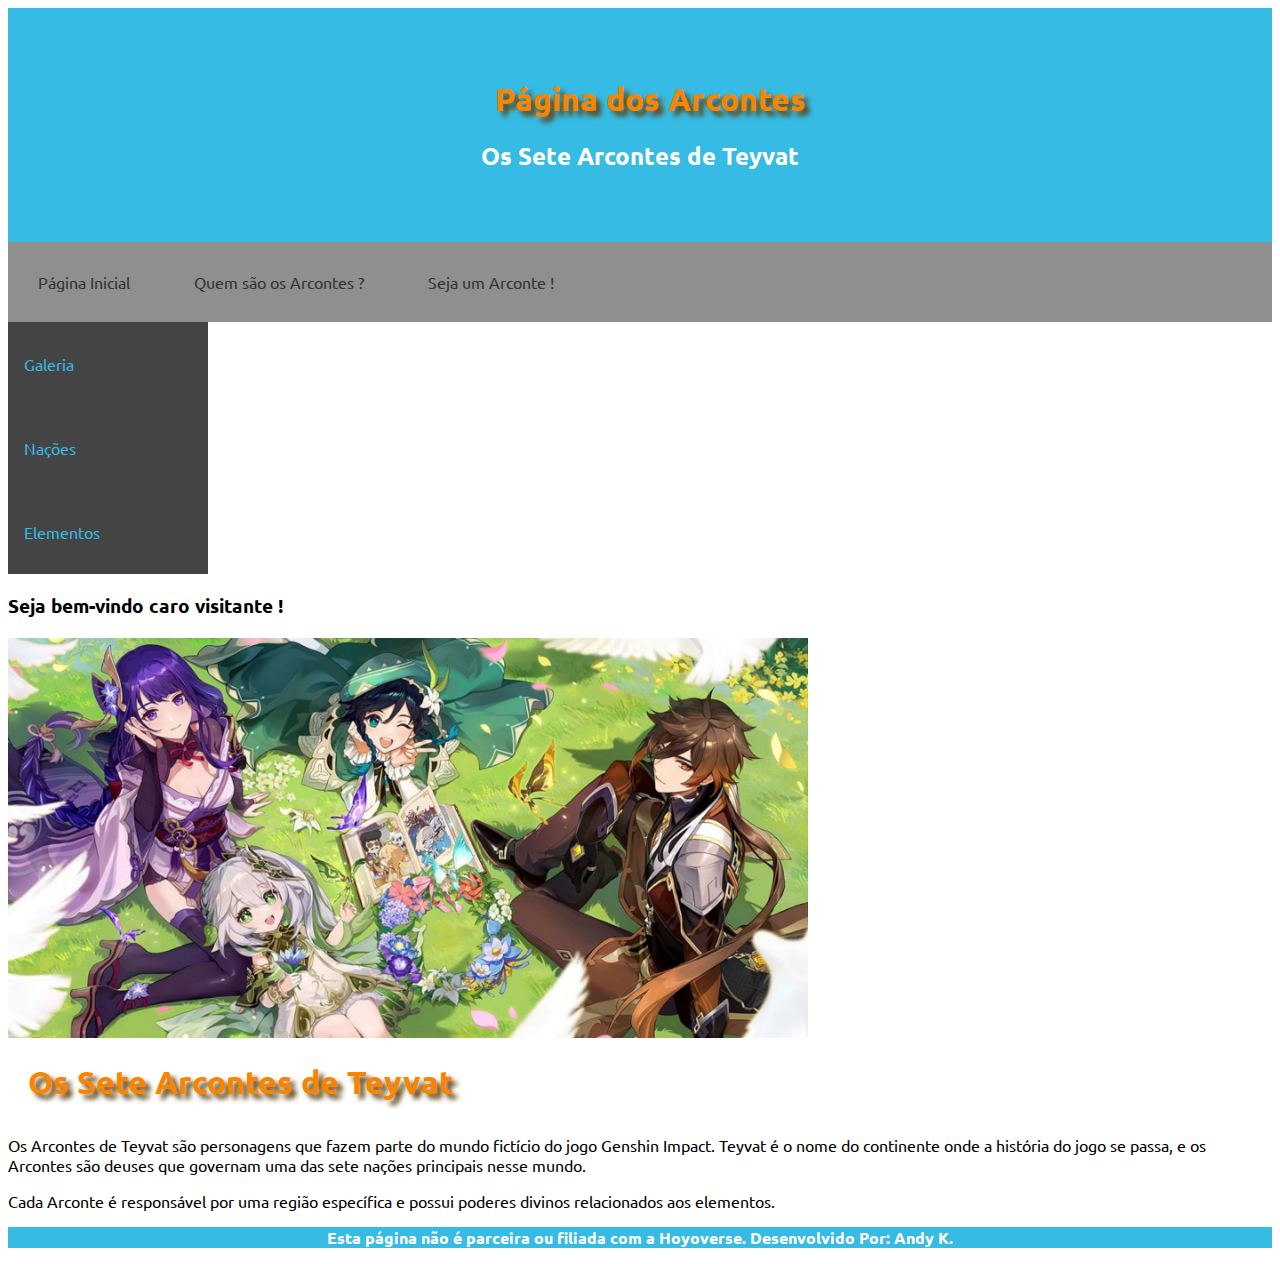
<file: index.html>
<!DOCTYPE html>
<html>
<head>
  <meta name="viewport" content="width=device-width, initial-scale=1.0">
  <title>Página dos Arcontes</title>
  <header class="header">
    <h1><b>Página dos Arcontes</b></h1>
    <h2>Os Sete Arcontes de Teyvat</h2>
</header>
  <style>
    @import url('https://fonts.googleapis.com/css2?family=Ubuntu:wght@300&display=swap');
  </style>
  <link rel="stylesheet" type="text/css" href="estilo.css">
</head>
<body>
  <ul class="menu-principal">
    <li><a href="index.html">Página Inicial</a></li>
    <li><a href="arcontes.html">Quem são os Arcontes ?</a></li>
    <li><a href="cadastro.html">Seja um Arconte !</a></li>
  </ul>

  <ul class="menu-lateral">
    <li><a href="galeria.html">Galeria</a></li>
    <li><a href="nações.html">Nações</a></li>
    <li><a href="elementos.html">Elementos</a></li>
  </ul>
     <p><h3><b>Seja bem-vindo caro visitante !</b></h3></p>
    <img src="Os arcontes.jpg"  width="800" heigh="700">
    <p><b><h1>Os Sete Arcontes de Teyvat</p></b></h1>
    <p>Os Arcontes de Teyvat são personagens que fazem parte do mundo fictício do jogo Genshin Impact. Teyvat é o nome do continente onde a história do jogo se passa, e os Arcontes são deuses que governam uma das sete nações principais nesse mundo.</p>
     Cada Arconte é responsável por uma região específica e possui poderes divinos relacionados aos elementos.
  </div>
</body>
<footer><p><b>Esta página não é parceira ou filiada com a Hoyoverse. Desenvolvido Por: Andy K.</b></p></footer>
</html>
</file>
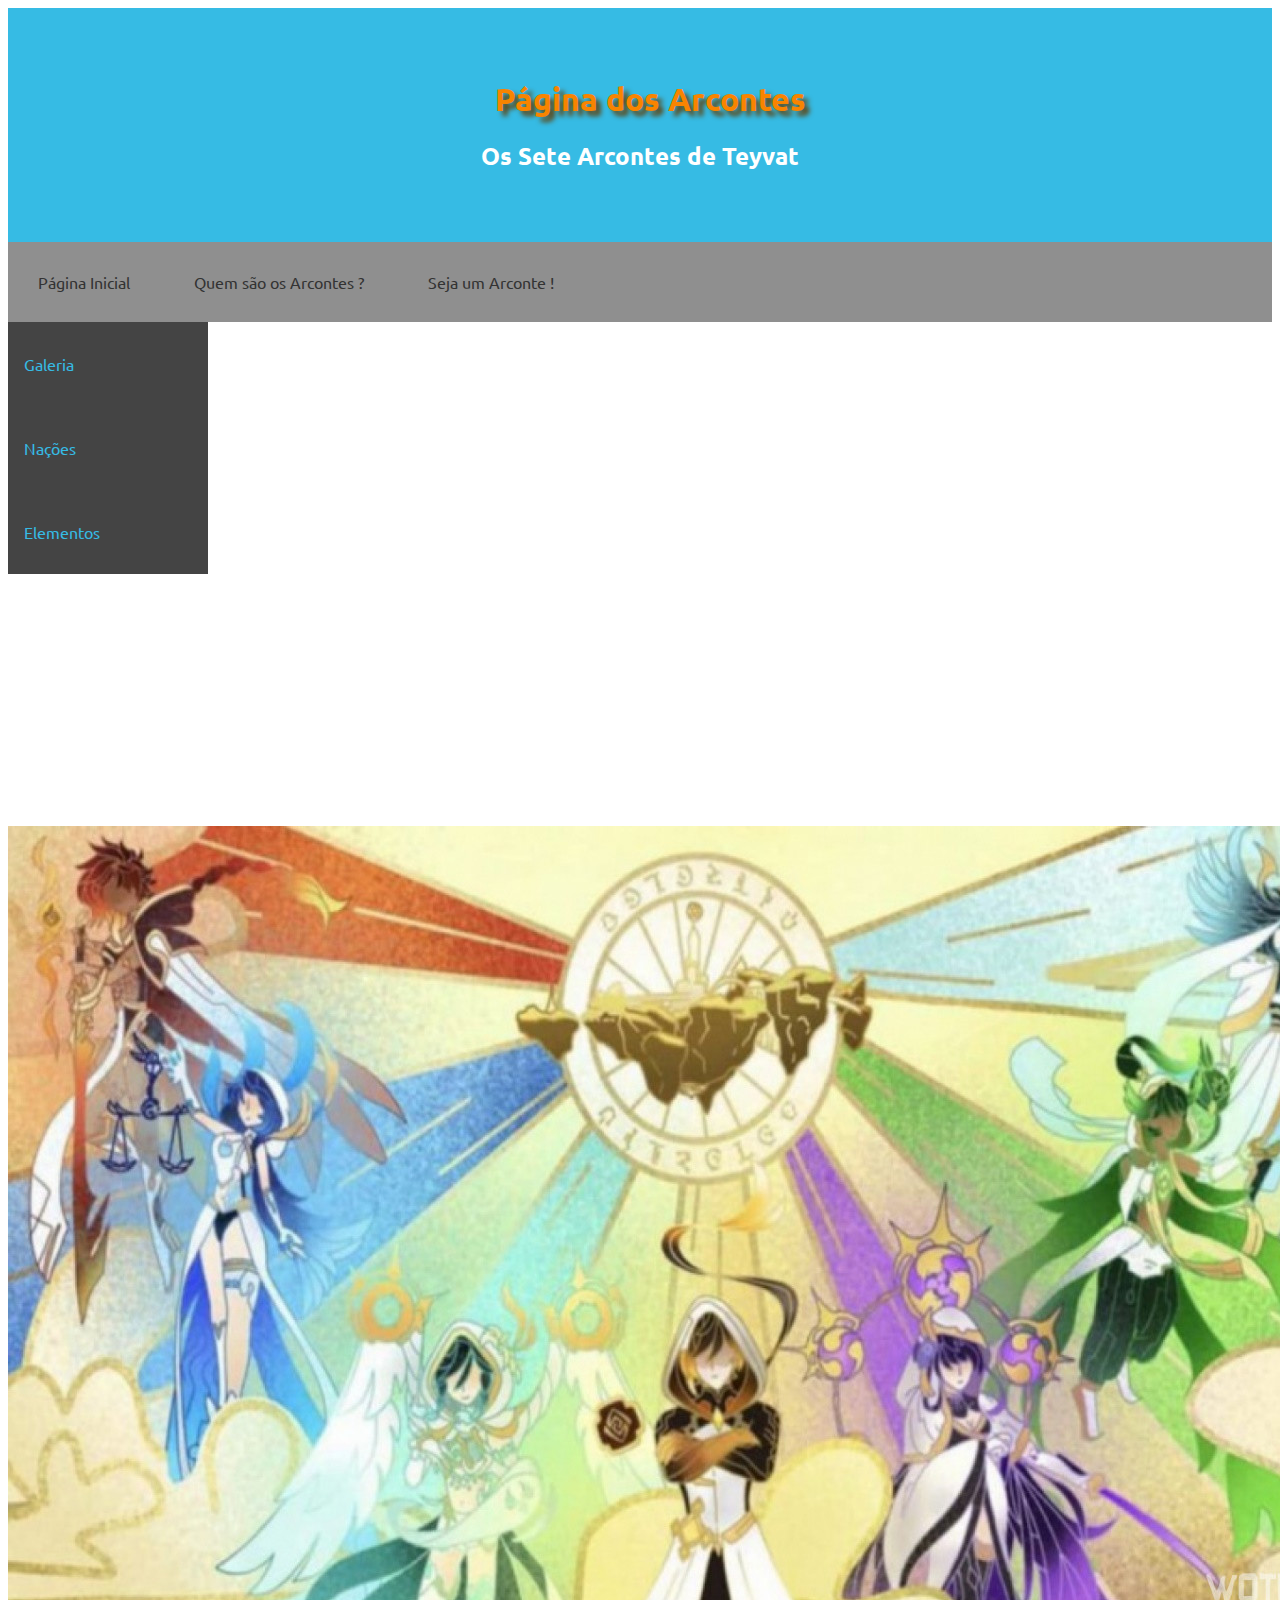
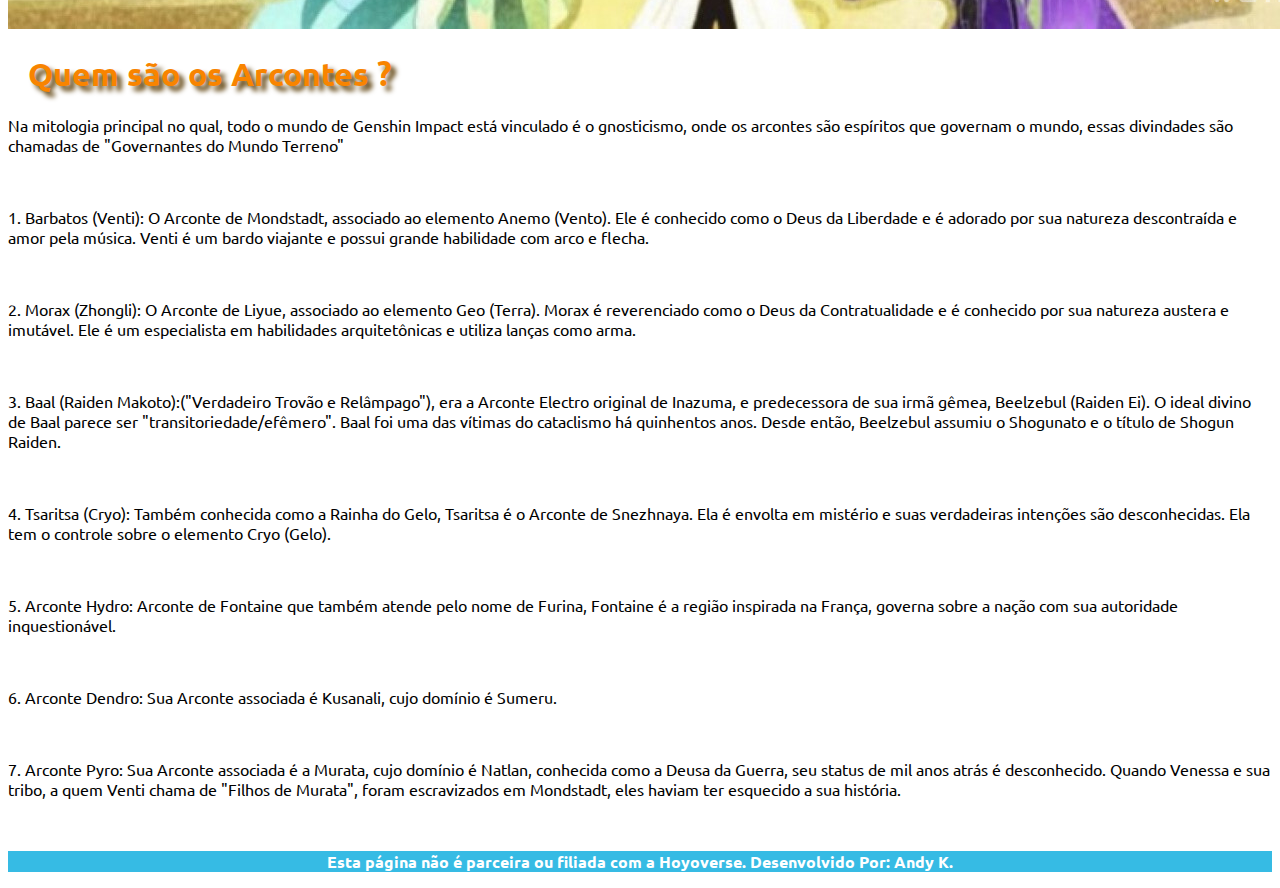
<file: arcontes.html>
<!DOCTYPE html>
<html>
<head>
  <meta name="viewport" content="width=device-width, initial-scale=1.0">
  <title>Página dos Arcontes</title>
  <header class="header">
    <h1><b>Página dos Arcontes</b></h1>
    <h2>Os Sete Arcontes de Teyvat</h2>
</header>
  <style>
    @import url('https://fonts.googleapis.com/css2?family=Ubuntu:wght@300&display=swap');
  </style>
  <link rel="stylesheet" type="text/css" href="estilo.css">
</head>
<body>
  <ul class="menu-principal">
    <li><a href="index.html">Página Inicial</a></li>
    <li><a href="arcontes.html">Quem são os Arcontes ?</a></li>
    <li><a href="cadastro.html">Seja um Arconte !</a></li>
  </ul>

  <ul class="menu-lateral">
    <li><a href="galeria.html">Galeria</a></li>
    <li><a href="nações.html">Nações</a></li>
    <li><a href="elementos.html">Elementos</a></li>
  </ul>

  <div style="margin-left:250px; padding:1px 16px; height:250px;"></div>
  <img src="arcontes2.jpeg">
  <h1>Quem são os Arcontes ?</h1>
  <p>Na mitologia principal no qual, todo o mundo de Genshin Impact está vinculado
   é o gnosticismo, onde os arcontes são espíritos que governam o mundo, essas divindades
   são chamadas de "Governantes do Mundo Terreno"</p><br>
  
   <p>1. Barbatos (Venti): O Arconte de Mondstadt, associado ao elemento Anemo (Vento). Ele é conhecido como o Deus da Liberdade e é adorado por sua natureza descontraída e amor pela música. Venti é um bardo viajante e possui grande habilidade com arco e flecha.</p><br>
   <p>2. Morax (Zhongli): O Arconte de Liyue, associado ao elemento Geo (Terra). Morax é reverenciado como o Deus da Contratualidade e é conhecido por sua natureza austera e imutável. Ele é um especialista em habilidades arquitetônicas e utiliza lanças como arma.</p><br>
   <p>3. Baal (Raiden Makoto):("Verdadeiro Trovão e Relâmpago"), era a Arconte Electro original de Inazuma, e predecessora de sua irmã gêmea, Beelzebul (Raiden Ei). O ideal divino de Baal parece ser "transitoriedade/efêmero". Baal foi uma das vítimas do cataclismo há quinhentos anos. Desde então, Beelzebul assumiu o Shogunato e o título de Shogun Raiden.</p><br>
   <p>4. Tsaritsa (Cryo): Também conhecida como a Rainha do Gelo, Tsaritsa é o Arconte de Snezhnaya. Ela é envolta em mistério e suas verdadeiras intenções são desconhecidas. Ela tem o controle sobre o elemento Cryo (Gelo).</p><br>
   <p>5. Arconte Hydro: Arconte de Fontaine que também atende pelo nome de Furina, Fontaine é a região inspirada na França, governa sobre a nação com sua autoridade inquestionável.</p><br>
   <p>6. Arconte Dendro: Sua Arconte associada é Kusanali, cujo domínio é Sumeru.</p><br>
   <p>7. Arconte Pyro: Sua Arconte associada é a Murata, cujo domínio é Natlan, conhecida como a Deusa da Guerra, seu status de mil anos atrás é desconhecido. Quando Venessa e sua tribo, a quem Venti chama de "Filhos de Murata", foram escravizados em Mondstadt, eles haviam ter esquecido a sua história.</p><br>

  </body>
  <footer><p><b>Esta página não é parceira ou filiada com a Hoyoverse. Desenvolvido Por: Andy K.</b></p></footer>
  </html>
</file>
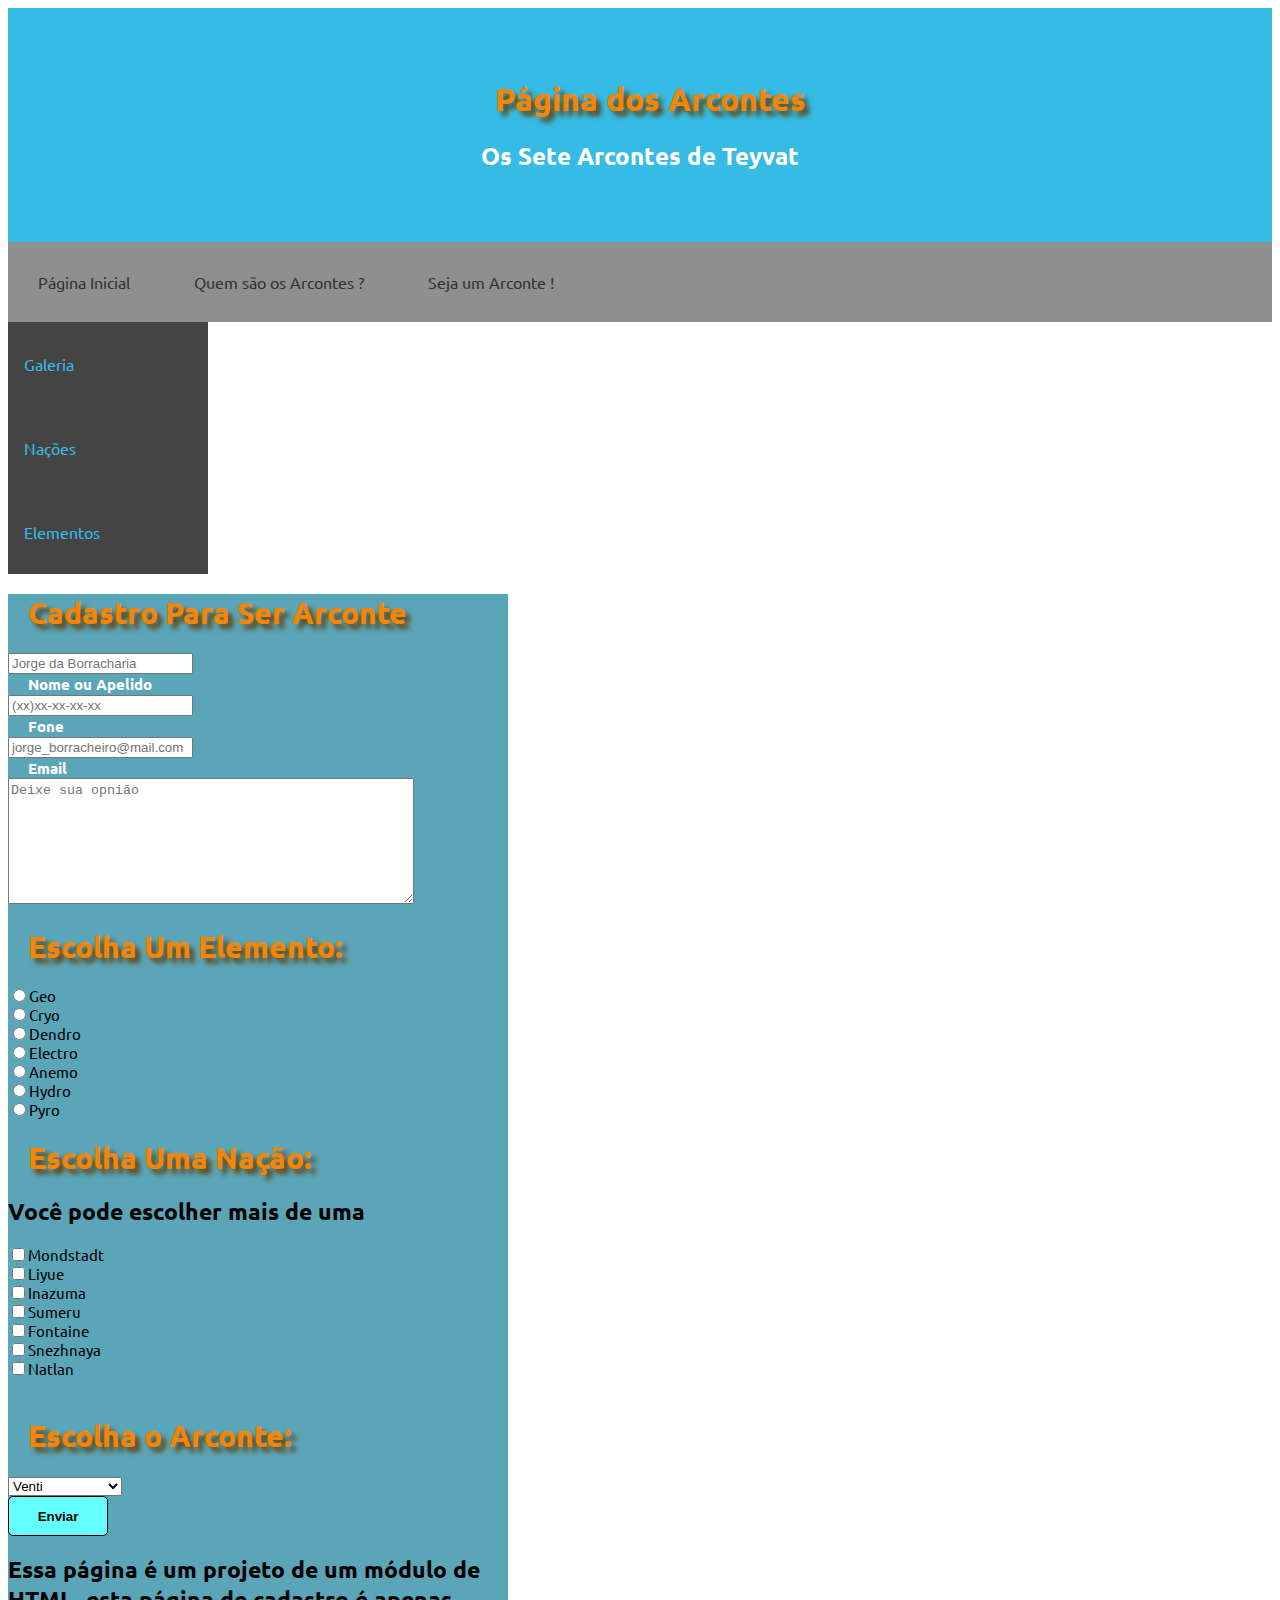
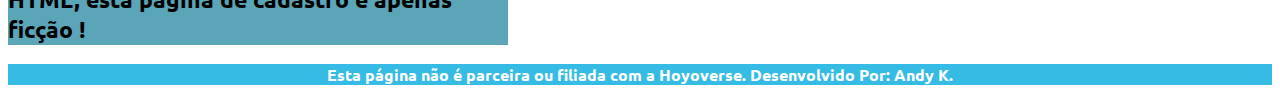
<file: cadastro.html>
<!DOCTYPE html>
<html>
<head>
<script>MinhaPrimeiraFuncao("Seja Bem-Vindo futuro arconte !");

    function  MinhaPrimeiraFuncao(msg){
        alert("A mensagem enviada foi: "+msg);
    } 
    
    function Enviar() {

var nome = document.getElementById("nomeid");

if (nome.value != "") {
    alert('Obrigado sr(a) ' + nome.value + ' os seus dados foram encaminhados com sucesso, estaremos animados em vê-lo em breve !');
}

}
    </script>
<meta name="viewport" content="width=device-width, initial-scale=1.0">
<title>Página dos Arcontes</title>
<header class="header">
  <h1><b>Página dos Arcontes</b></h1>
  <h2>Os Sete Arcontes de Teyvat</h2>
</header>
<style>
  @import url('https://fonts.googleapis.com/css2?family=Ubuntu:wght@300&display=swap');
</style>
<link rel="stylesheet" type="text/css" href="estilo.css">
</head>
<body>
<ul class="menu-principal">
  <li><a href="index.html">Página Inicial</a></li>
  <li><a href="arcontes.html">Quem são os Arcontes ?</a></li>
  <li><a href="cadastro.html">Seja um Arconte !</a></li>
</ul>

<ul class="menu-lateral">
  <li><a href="galeria.html">Galeria</a></li>
  <li><a href="nações.html">Nações</a></li>
  <li><a href="elementos.html">Elementos</a></li>
</ul>
<form name="cadastro_para_ser_arconte">

<h1><b>Cadastro Para Ser Arconte</b></h1>

  <input type="text" id="nomeid" placeholder="Jorge da Borracharia" required="required" name="nome" /> <br>
  <label for="nome">Nome ou Apelido</label> <br>

  <input type="tel" id="foneid" placeholder="(xx)xx-xx-xx-xx" name="fone" /> <br>
  <label for="fone">Fone</label> <br> 

  <input type="email" id="emailid" placeholder="jorge_borracheiro@mail.com" name="email" /> <br> 
  <label for="email">Email</label> <br>

  <textarea placeholder="Deixe sua opnião"></textarea> <br>

  <h1><b>Escolha Um Elemento:</b></h1>
  <input type="radio" name="radio">Geo<br>
  <input type="radio" name="radio">Cryo<br>
  <input type="radio" name="radio">Dendro<br>
  <input type="radio" name="radio">Electro<br>
  <input type="radio" name="radio">Anemo<br>
  <input type="radio" name="radio">Hydro<br>
  <input type="radio" name="radio">Pyro<br>

  <h1><b>Escolha Uma Nação:</b></h1>
  <h2>Você pode escolher mais de uma</h2>
  <input type="checkbox" name="checkbox">Mondstadt<br>
  <input type="checkbox" name="checkbox">Liyue<br>
  <input type="checkbox" name="checkbox">Inazuma<br>
  <input type="checkbox" name="checkbox">Sumeru<br>
  <input type="checkbox" name="checkbox">Fontaine<br>
  <input type="checkbox" name="checkbox">Snezhnaya<br>
  <input type="checkbox" name="checkbox">Natlan<br><br>

  <h1><b>Escolha o Arconte:</b></h1>
         <select>
            <option>Venti</option>
            <option>Zhongli</option>
            <option>Raiden Shogun</option>
            <option>Nahida</option>
         </select><br>

  <input type="submit" class="enviar" onclick="Enviar();" value="Enviar" /> <br>
  <h2><b>Essa página é um projeto de um módulo de HTML, esta página de cadastro é apenas ficção !</b></h2>
</form>
</body>
<footer><p><b>Esta página não é parceira ou filiada com a Hoyoverse. Desenvolvido Por: Andy K.</b></p></footer>
</html>
</file>
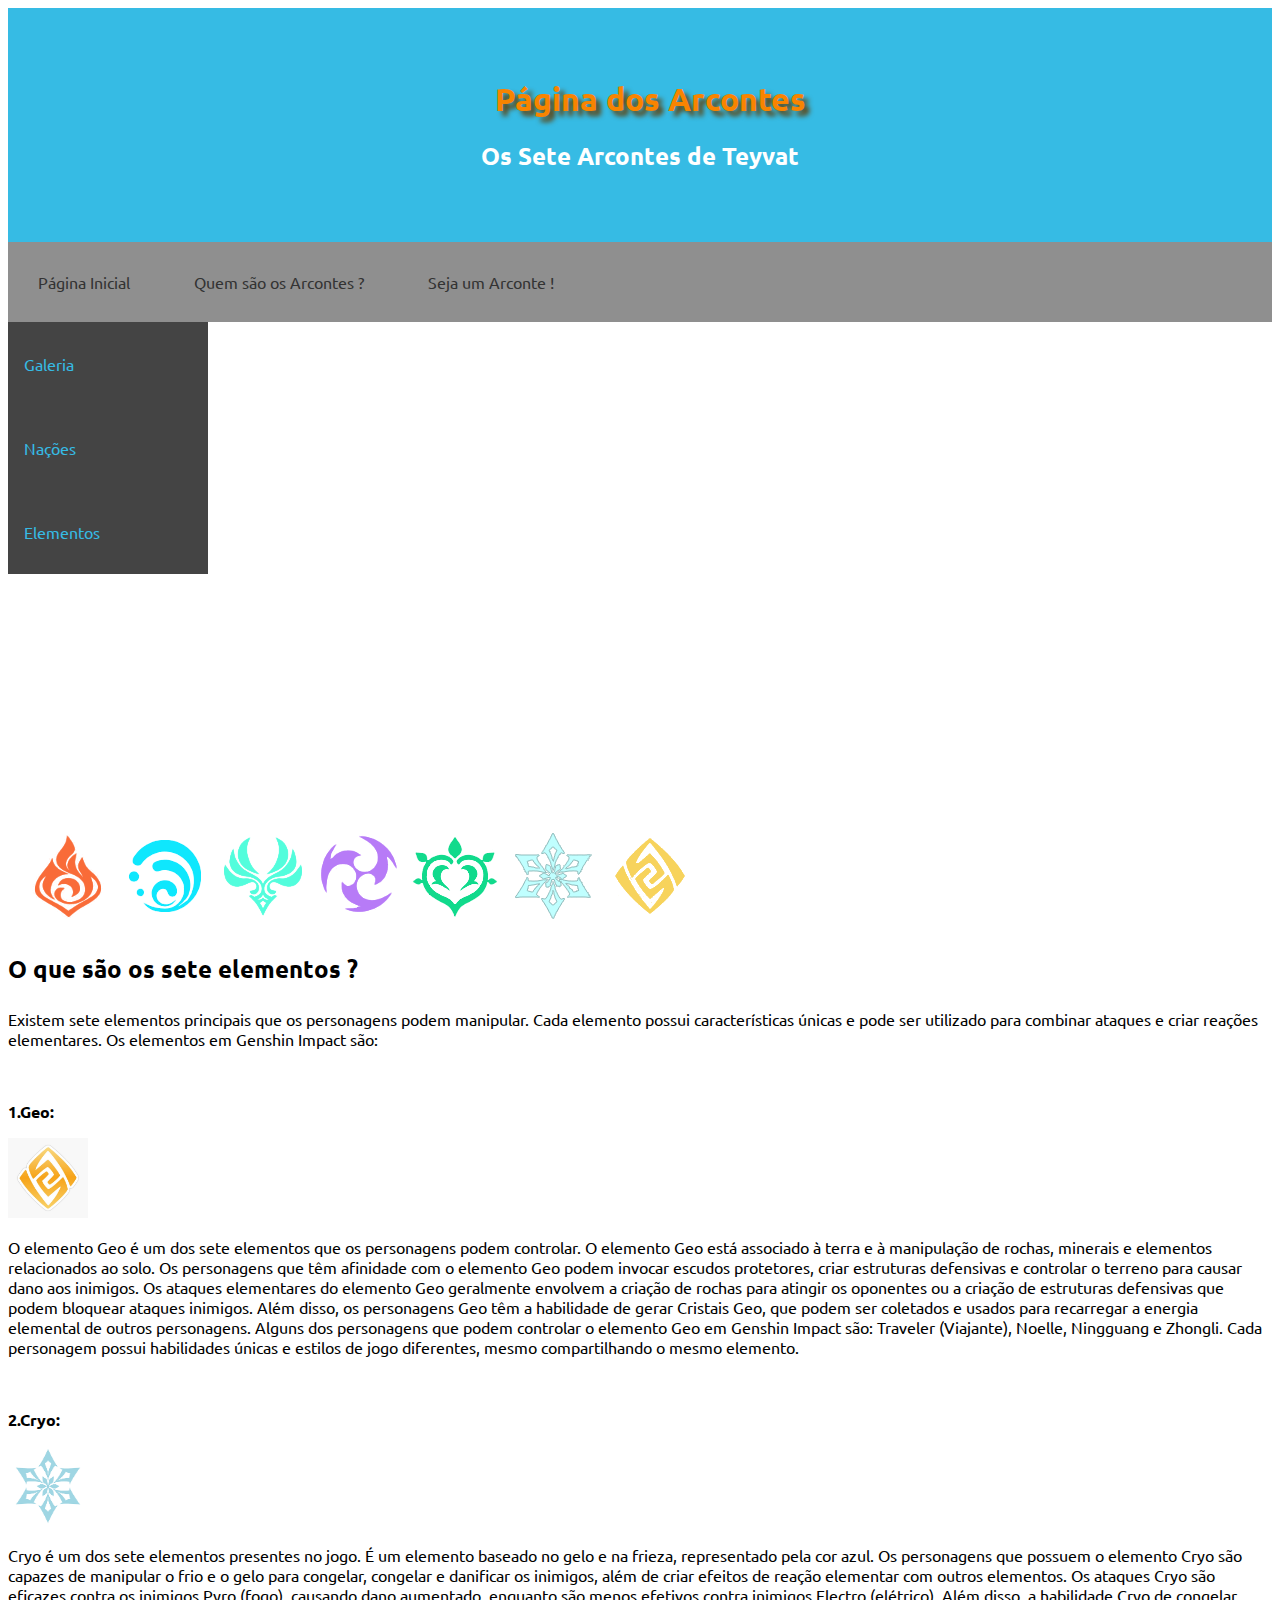
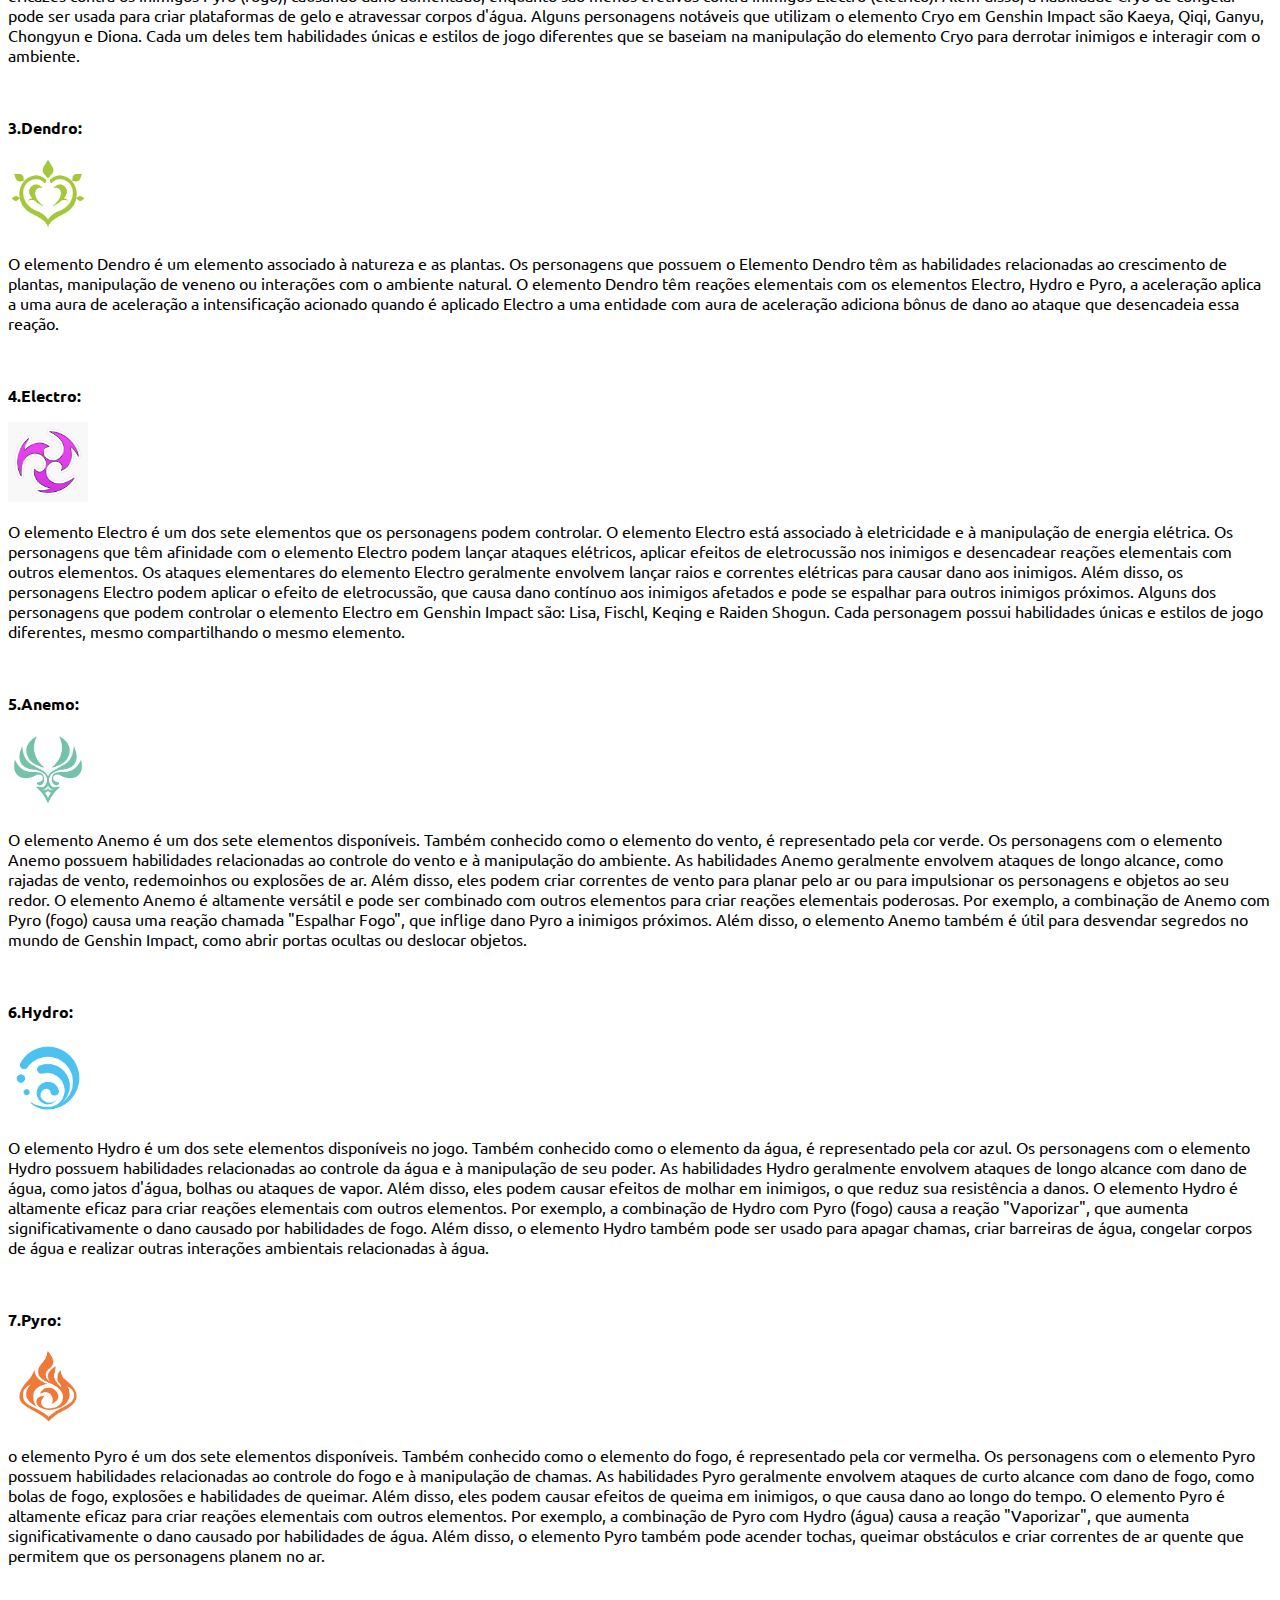
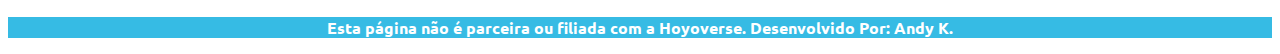
<file: elementos.html>
<!DOCTYPE html>
<html>
<head>
    <meta name="viewport" content="width=device-width, initial-scale=1.0">
    <title>Página dos Arcontes</title>
    <header class="header">
        <h1><b>Página dos Arcontes</b></h1>
        <h2>Os Sete Arcontes de Teyvat</h2>
    </header>
  <style>
    @import url('https://fonts.googleapis.com/css2?family=Ubuntu:wght@300&display=swap');
  </style>
  <link rel="stylesheet" type="text/css" href="estilo.css">
</head>
<body>
  <ul class="menu-principal">
    <li><a href="index.html">Página Inicial</a></li>
    <li><a href="arcontes.html">Quem são os Arcontes ?</a></li>
    <li><a href="cadastro.html">Seja um Arconte !</a></li>
  </ul>

  <ul class="menu-lateral">
    <li><a href="galeria.html">Galeria</a></li>
    <li><a href="nações.html">Nações</a></li>
    <li><a href="elementos.html">Elementos</a></li>
  </ul>
  <div style="margin-left:250px; padding:1px 16px; height:250px;"></div>
  <img src="elementos.png">
 <h2><p><b>O que são os sete elementos ?</b></p></h2>
 <p>Existem sete elementos principais que os personagens podem manipular. Cada elemento possui características únicas e pode ser utilizado para combinar ataques e criar reações elementares. Os elementos em Genshin Impact são:</p><br>
 <p><b>1.Geo:</b></p>
 <img src="Geo.jpg" width="80" height="80">
 <p>O elemento Geo é um dos sete elementos que os personagens podem controlar. O elemento Geo está associado à terra e à manipulação de rochas, minerais e elementos relacionados ao solo. Os personagens que têm afinidade com o elemento Geo podem invocar escudos protetores, criar estruturas defensivas e controlar o terreno para causar dano aos inimigos.

    Os ataques elementares do elemento Geo geralmente envolvem a criação de rochas para atingir os oponentes ou a criação de estruturas defensivas que podem bloquear ataques inimigos. Além disso, os personagens Geo têm a habilidade de gerar Cristais Geo, que podem ser coletados e usados para recarregar a energia elemental de outros personagens.
    
    Alguns dos personagens que podem controlar o elemento Geo em Genshin Impact são: Traveler (Viajante), Noelle, Ningguang e Zhongli. Cada personagem possui habilidades únicas e estilos de jogo diferentes, mesmo compartilhando o mesmo elemento.</p><br>
 <p><b>2.Cryo:</b></p>
 <img src="cryo.png" width="80" height="80">
 <p>Cryo é um dos sete elementos presentes no jogo. É um elemento baseado no gelo e na frieza, representado pela cor azul. Os personagens que possuem o elemento Cryo são capazes de manipular o frio e o gelo para congelar, congelar e danificar os inimigos, além de criar efeitos de reação elementar com outros elementos.

    Os ataques Cryo são eficazes contra os inimigos Pyro (fogo), causando dano aumentado, enquanto são menos efetivos contra inimigos Electro (elétrico). Além disso, a habilidade Cryo de congelar pode ser usada para criar plataformas de gelo e atravessar corpos d'água.
    
    Alguns personagens notáveis que utilizam o elemento Cryo em Genshin Impact são Kaeya, Qiqi, Ganyu, Chongyun e Diona. Cada um deles tem habilidades únicas e estilos de jogo diferentes que se baseiam na manipulação do elemento Cryo para derrotar inimigos e interagir com o ambiente.</p><br>
 <p><b>3.Dendro:</b></p>
 <img src="dendro.png" width="80" height="80">
 <p>O elemento Dendro é um elemento associado à natureza e as plantas. Os personagens que possuem o Elemento Dendro têm as habilidades relacionadas ao crescimento de plantas, manipulação de veneno ou interações com o ambiente natural. O elemento Dendro têm reações elementais com os elementos Electro, Hydro e Pyro, a aceleração aplica a uma aura de aceleração a intensificação acionado quando é aplicado Electro a uma entidade com aura de aceleração adiciona bônus de dano ao ataque que desencadeia essa reação.</p><br>
 <p><b>4.Electro:</b></p>
 <img src="electro.png" width="80" height="80">
 <p>O elemento Electro é um dos sete elementos que os personagens podem controlar. O elemento Electro está associado à eletricidade e à manipulação de energia elétrica. Os personagens que têm afinidade com o elemento Electro podem lançar ataques elétricos, aplicar efeitos de eletrocussão nos inimigos e desencadear reações elementais com outros elementos.

    Os ataques elementares do elemento Electro geralmente envolvem lançar raios e correntes elétricas para causar dano aos inimigos. Além disso, os personagens Electro podem aplicar o efeito de eletrocussão, que causa dano contínuo aos inimigos afetados e pode se espalhar para outros inimigos próximos.
    
    Alguns dos personagens que podem controlar o elemento Electro em Genshin Impact são: Lisa, Fischl, Keqing e Raiden Shogun. Cada personagem possui habilidades únicas e estilos de jogo diferentes, mesmo compartilhando o mesmo elemento.</p><br>
 <p><b>5.Anemo:</b></p>
 <img src="anemo.png" width="80" height="80">
 <p>O elemento Anemo é um dos sete elementos disponíveis. Também conhecido como o elemento do vento, é representado pela cor verde. Os personagens com o elemento Anemo possuem habilidades relacionadas ao controle do vento e à manipulação do ambiente.

    As habilidades Anemo geralmente envolvem ataques de longo alcance, como rajadas de vento, redemoinhos ou explosões de ar. Além disso, eles podem criar correntes de vento para planar pelo ar ou para impulsionar os personagens e objetos ao seu redor.
    
    O elemento Anemo é altamente versátil e pode ser combinado com outros elementos para criar reações elementais poderosas. Por exemplo, a combinação de Anemo com Pyro (fogo) causa uma reação chamada "Espalhar Fogo", que inflige dano Pyro a inimigos próximos. Além disso, o elemento Anemo também é útil para desvendar segredos no mundo de Genshin Impact, como abrir portas ocultas ou deslocar objetos.</p><br>
  <p><b>6.Hydro:</b></p>
  <img src="hydro.png" width="80" height="80">
  <p>O elemento Hydro é um dos sete elementos disponíveis no jogo. Também conhecido como o elemento da água, é representado pela cor azul. Os personagens com o elemento Hydro possuem habilidades relacionadas ao controle da água e à manipulação de seu poder.

    As habilidades Hydro geralmente envolvem ataques de longo alcance com dano de água, como jatos d'água, bolhas ou ataques de vapor. Além disso, eles podem causar efeitos de molhar em inimigos, o que reduz sua resistência a danos.
    
    O elemento Hydro é altamente eficaz para criar reações elementais com outros elementos. Por exemplo, a combinação de Hydro com Pyro (fogo) causa a reação "Vaporizar", que aumenta significativamente o dano causado por habilidades de fogo. Além disso, o elemento Hydro também pode ser usado para apagar chamas, criar barreiras de água, congelar corpos de água e realizar outras interações ambientais relacionadas à água.</p><br>
 <p><b>7.Pyro:</b></p>
 <img src="pyro.png" width="80" height="80">
 <p>o elemento Pyro é um dos sete elementos disponíveis. Também conhecido como o elemento do fogo, é representado pela cor vermelha. Os personagens com o elemento Pyro possuem habilidades relacionadas ao controle do fogo e à manipulação de chamas.

    As habilidades Pyro geralmente envolvem ataques de curto alcance com dano de fogo, como bolas de fogo, explosões e habilidades de queimar. Além disso, eles podem causar efeitos de queima em inimigos, o que causa dano ao longo do tempo.
    
    O elemento Pyro é altamente eficaz para criar reações elementais com outros elementos. Por exemplo, a combinação de Pyro com Hydro (água) causa a reação "Vaporizar", que aumenta significativamente o dano causado por habilidades de água. Além disso, o elemento Pyro também pode acender tochas, queimar obstáculos e criar correntes de ar quente que permitem que os personagens planem no ar.</p><br>


</body>
<footer><p><b>Esta página não é parceira ou filiada com a Hoyoverse. Desenvolvido Por: Andy K.</b></p></footer>
</html>
</file>
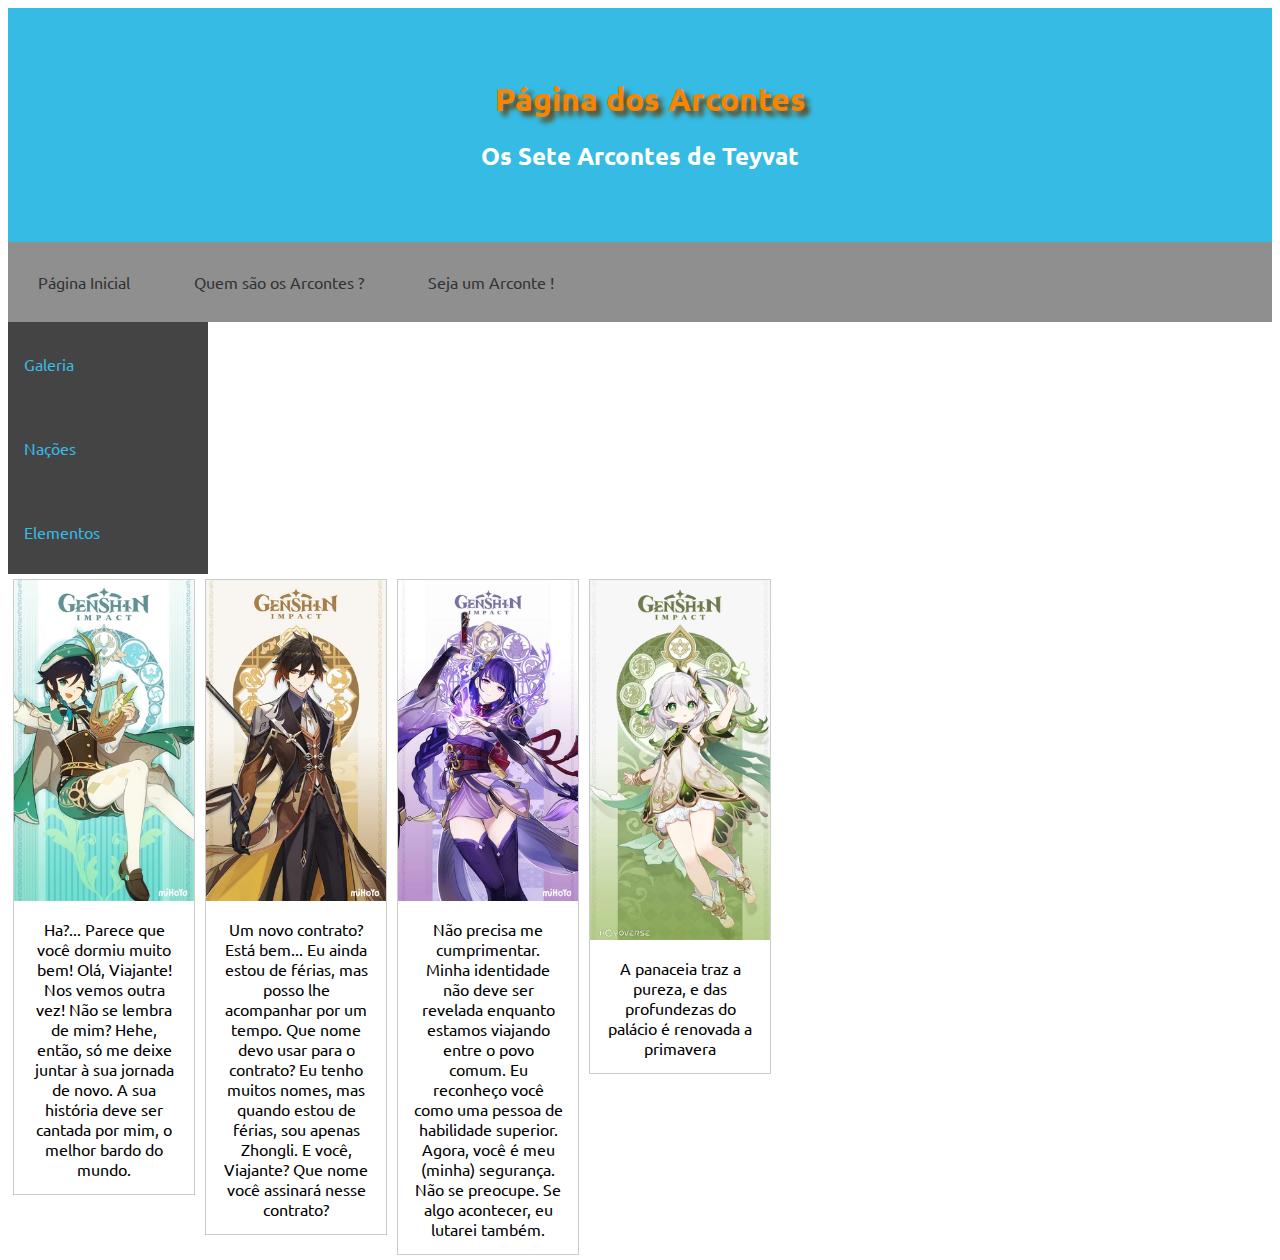
<file: galeria.html>
<!DOCTYPE html>
<html>
<head>
  <meta name="viewport" content="width=device-width, initial-scale=1.0">
  <title>Página dos Arcontes</title>
  <header class="header">
    <h1><b>Página dos Arcontes</b></h1>
    <h2>Os Sete Arcontes de Teyvat</h2>
</header>
  <style>
    @import url('https://fonts.googleapis.com/css2?family=Ubuntu:wght@300&display=swap');
  </style>
  <link rel="stylesheet" type="text/css" href="estilo.css">
</head>
<body>
  <ul class="menu-principal">
    <li><a href="index.html">Página Inicial</a></li>
    <li><a href="arcontes.html">Quem são os Arcontes ?</a></li>
    <li><a href="cadastro.html">Seja um Arconte !</a></li>
  </ul>

  <ul class="menu-lateral">
    <li><a href="galeria.html">Galeria</a></li>
    <li><a href="nações.html">Nações</a></li>
    <li><a href="elementos.html">Elementos</a></li>
  </ul>
  <div class="gallery">
    <a target="Venti" href="venti.webp">
      <img src="venti.webp" alt="Venti">
    </a>
    <div class="desc">Ha?... Parece que você dormiu muito bem! Olá, Viajante! Nos vemos outra vez! Não se lembra de mim? Hehe, então, só me deixe juntar à sua jornada de novo. A sua história deve ser cantada por mim, o melhor bardo do mundo.</div>
  </div>
  
  <div class="gallery">
    <a target="Zhongli" href="zhongli.webp">
      <img src="zhongli.webp" alt="Zhongli">
    </a>
    <div class="desc">Um novo contrato? Está bem... Eu ainda estou de férias, mas posso lhe acompanhar por um tempo. Que nome devo usar para o contrato? Eu tenho muitos nomes, mas quando estou de férias, sou apenas Zhongli. E você, Viajante? Que nome você assinará nesse contrato?</div>
  </div>
  
  <div class="gallery">
    <a target="Raiden" href="raiden.webp">
      <img src="raiden.webp" alt="Raiden">
    </a>
    <div class="desc">Não precisa me cumprimentar. Minha identidade não deve ser revelada enquanto estamos viajando entre o povo comum. Eu reconheço você como uma pessoa de habilidade superior. Agora, você é meu (minha) segurança. Não se preocupe. Se algo acontecer, eu lutarei também.</div>
  </div>
  
  <div class="gallery">
    <a target="Nahida" href="nahida.webp">
      <img src="nahida.webp" alt="Nahida">
    </a>
    <div class="desc">A panaceia traz a pureza, e das profundezas do palácio é renovada a primavera</div>
  </div>
  
  </body>

  </html>
</file>
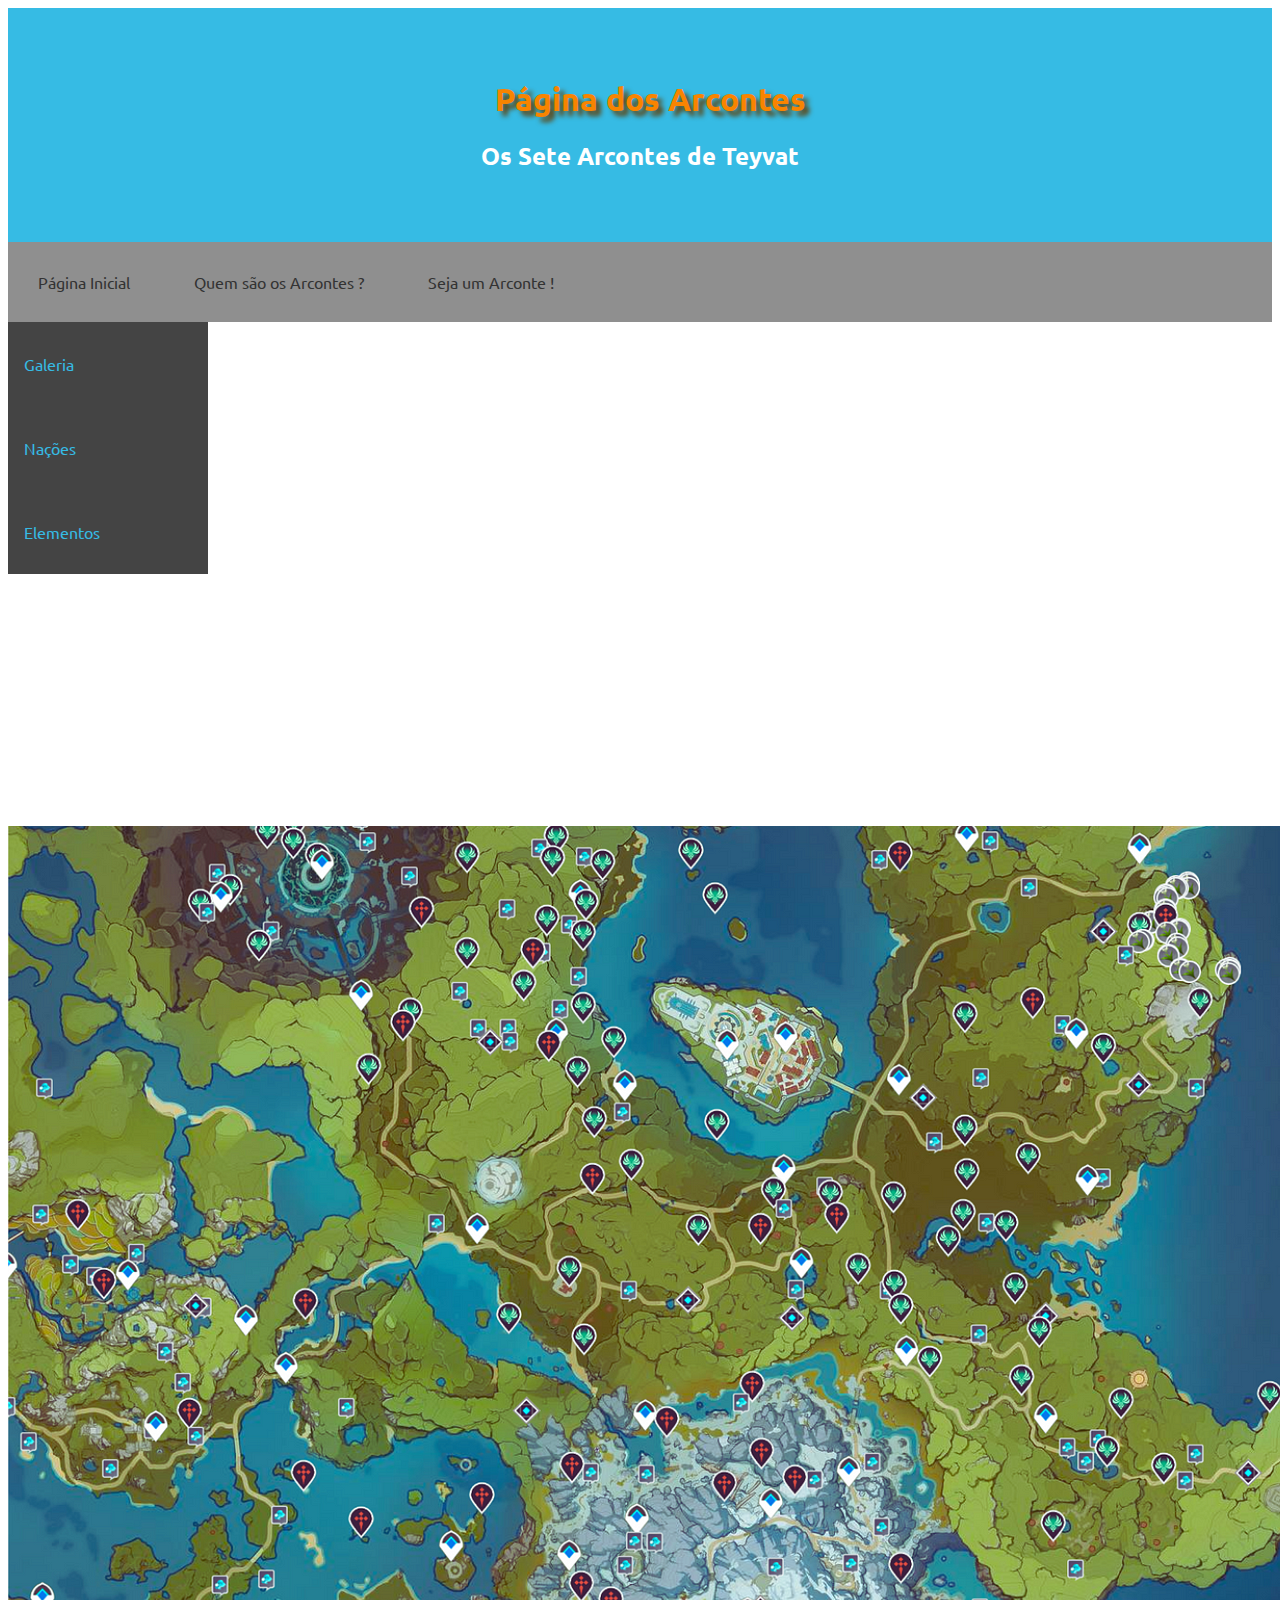
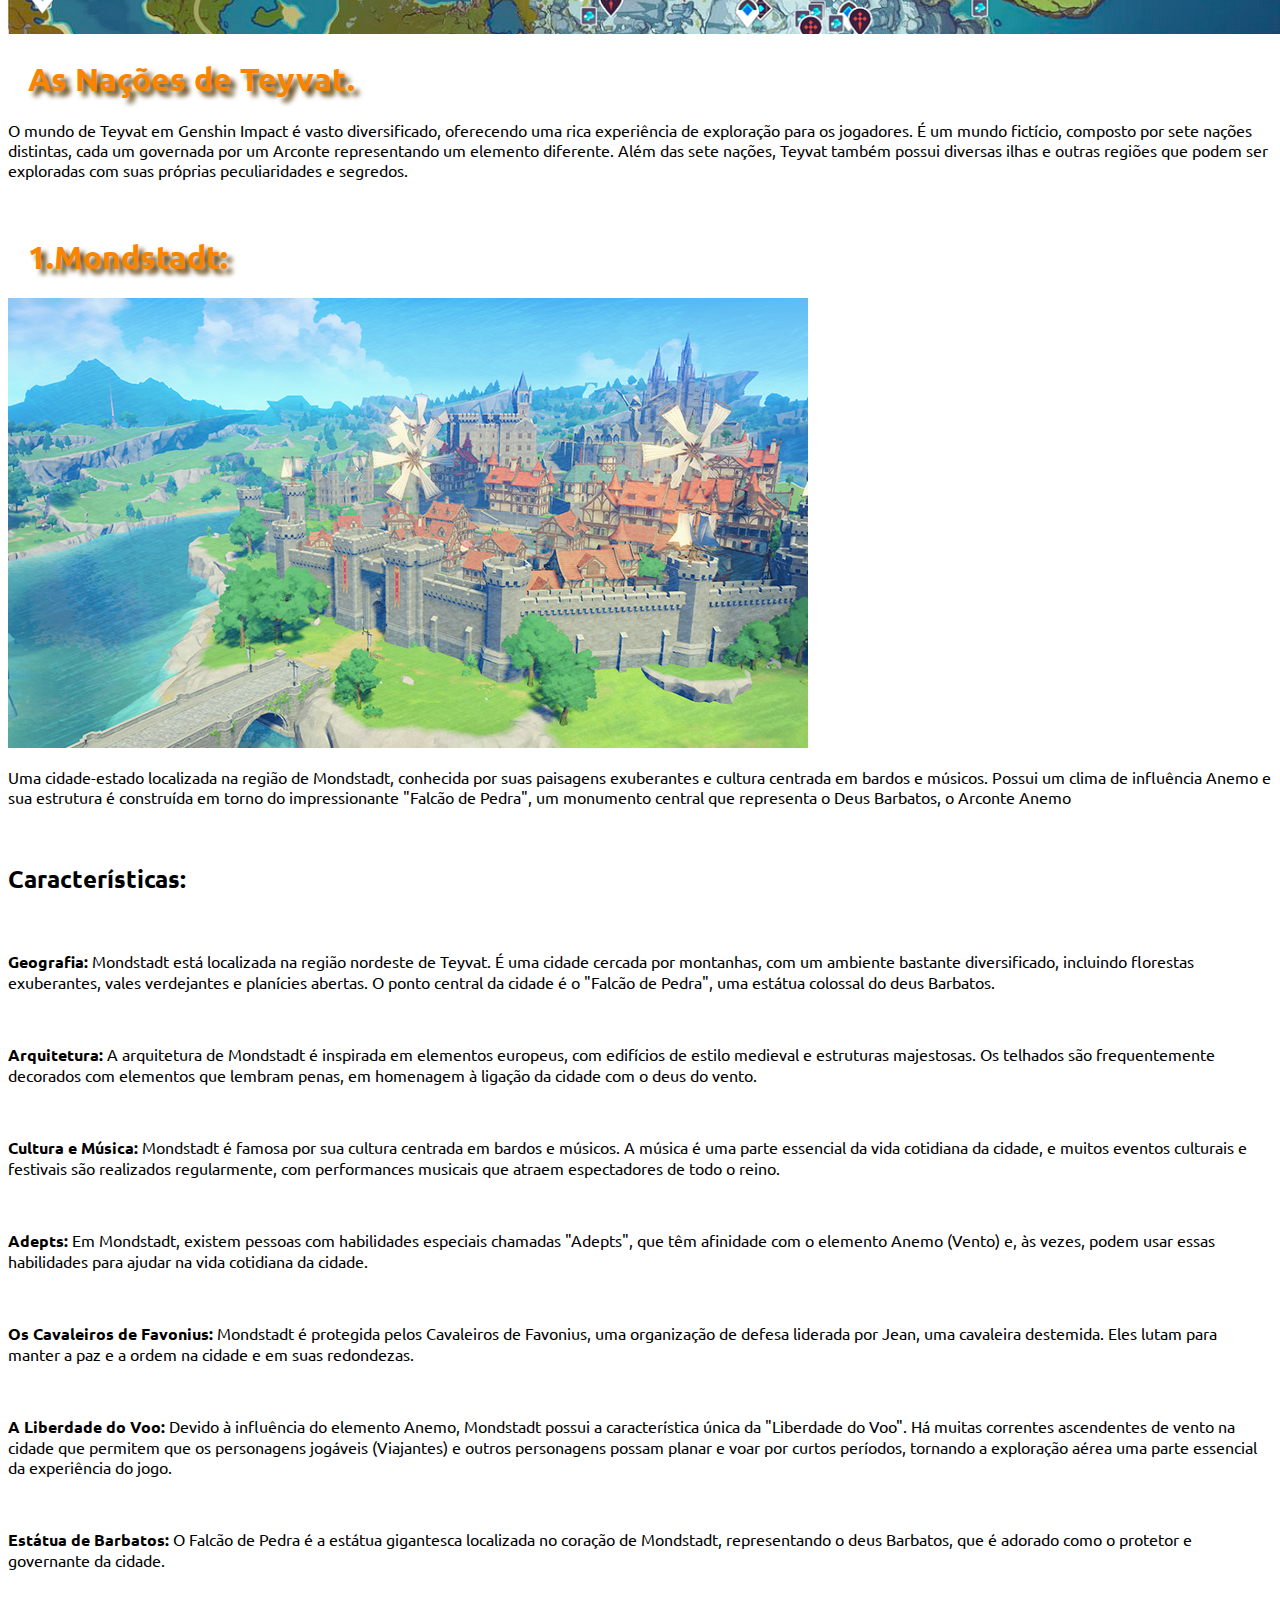
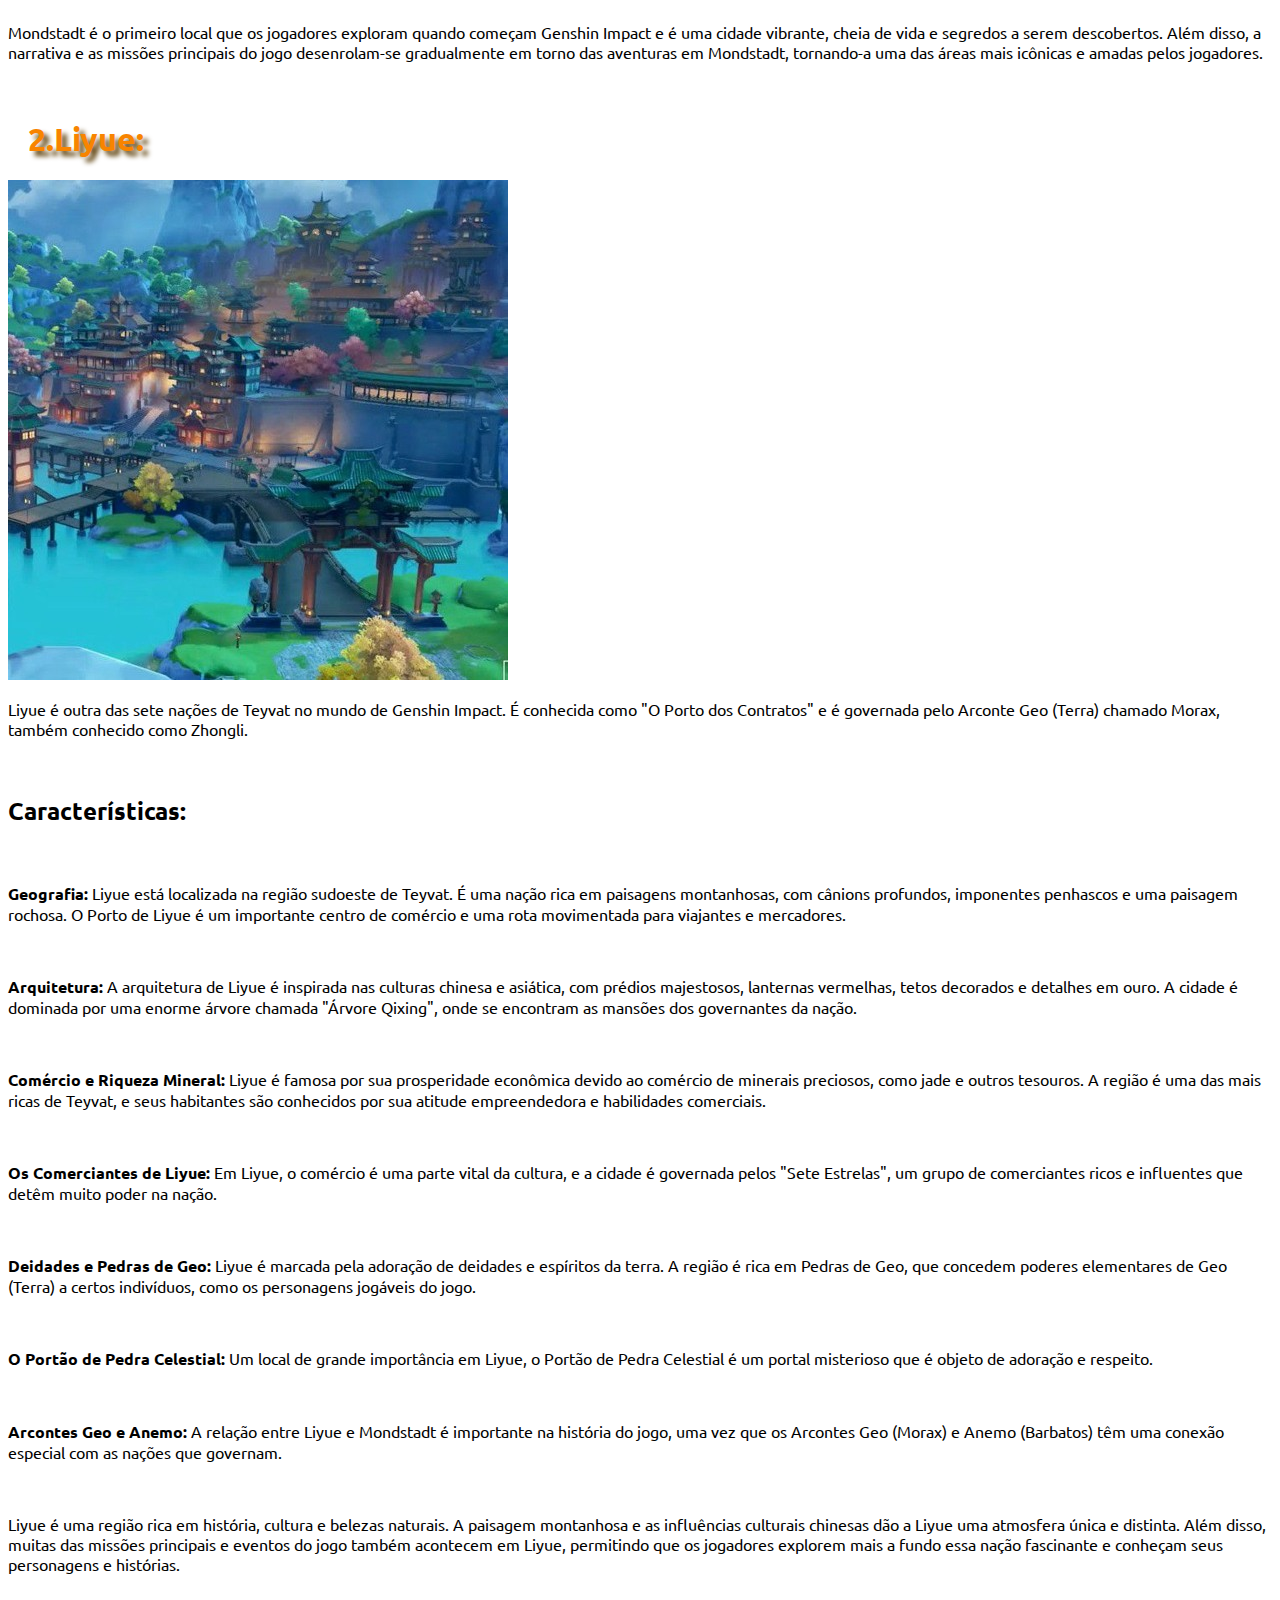
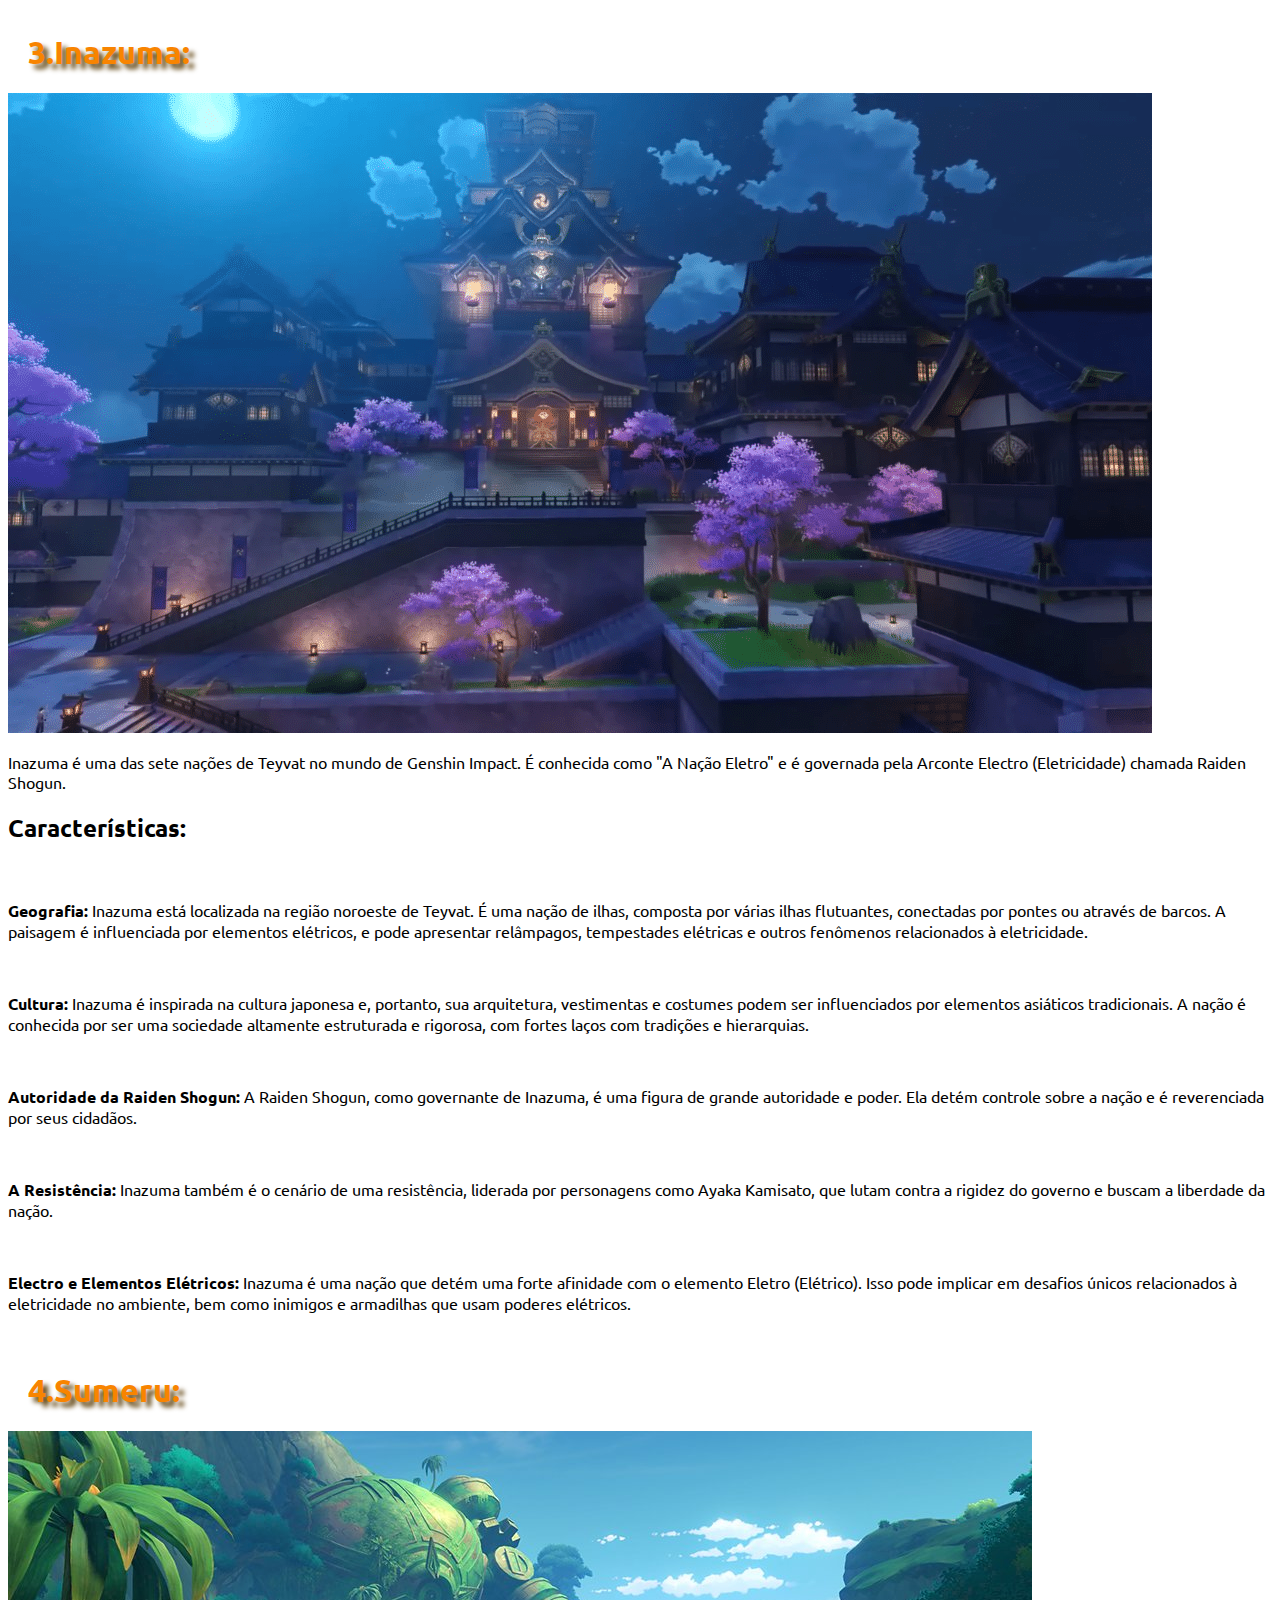
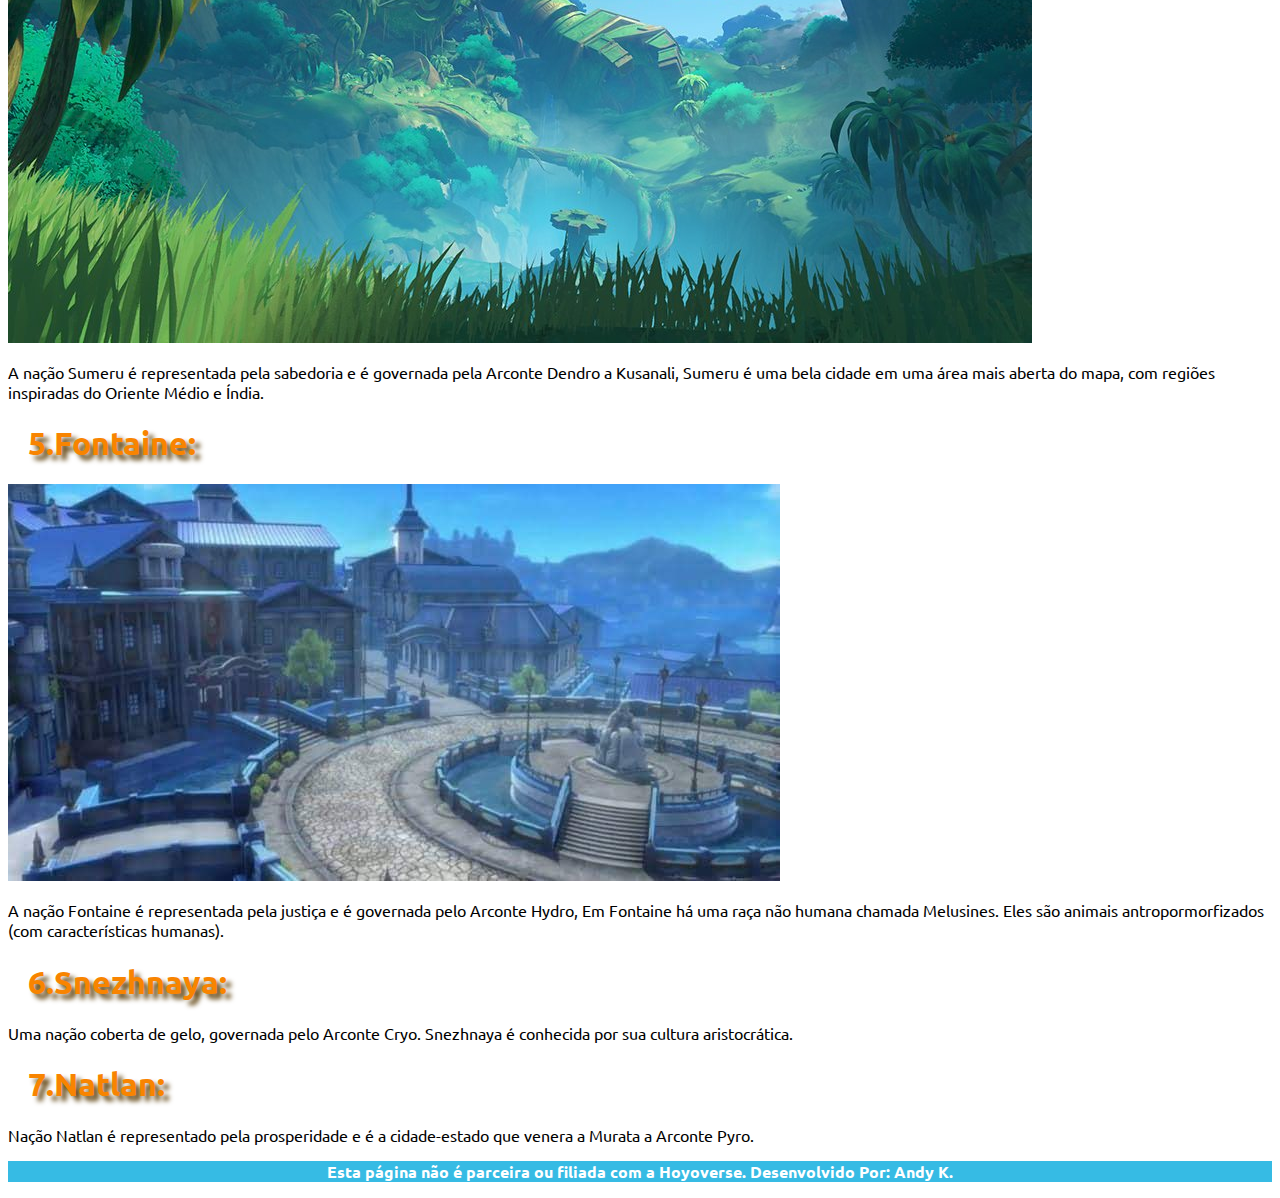
<file: nações.html>
<!DOCTYPE html>
<html>
<head>
    <meta name="viewport" content="width=device-width, initial-scale=1.0">
  <title>Página dos Arcontes</title>
  <header class="header">
    <h1><b>Página dos Arcontes</b></h1>
    <h2>Os Sete Arcontes de Teyvat</h2>
</header>
  <style>
    @import url('https://fonts.googleapis.com/css2?family=Ubuntu:wght@300&display=swap');
  </style>
  <link rel="stylesheet" type="text/css" href="estilo.css">
</head>
<body>
  <ul class="menu-principal">
    <li><a href="index.html">Página Inicial</a></li>
    <li><a href="arcontes.html">Quem são os Arcontes ?</a></li>
    <li><a href="cadastro.html">Seja um Arconte !</a></li>
  </ul>

  <ul class="menu-lateral">
    <li><a href="galeria.html">Galeria</a></li>
    <li><a href="nações.html">Nações</a></li>
    <li><a href="elementos.html">Elementos</a></li>
  </ul>
  <div style="margin-left:250px; padding:1px 16px; height:250px;"></div>
  <img src="teyvat.png">
  <p><h1><b>As Nações de Teyvat.</b></h1></p>
  <p>O mundo de Teyvat em Genshin Impact é vasto diversificado, oferecendo uma rica experiência de exploração para os jogadores. É um mundo fictício, composto por sete nações distintas, cada um governada por um Arconte representando um elemento diferente. Além das sete nações, Teyvat também possui diversas ilhas e outras regiões que podem ser exploradas com suas próprias peculiaridades e segredos.</p><br>
  <p><h1><b>1.Mondstadt:</b></h1></p>
  <img src="mondstadt.jpg">
  <p>Uma cidade-estado localizada na região de Mondstadt, conhecida por suas paisagens exuberantes e cultura centrada em bardos e músicos. Possui um clima de influência Anemo e sua estrutura é construída em torno do impressionante "Falcão de Pedra", um monumento central que representa o Deus Barbatos, o Arconte Anemo</p><br>
  <p><b><h2>Características:</h2></b></p><br>
  <p><b>Geografia: </b>Mondstadt está localizada na região nordeste de Teyvat. É uma cidade cercada por montanhas, com um ambiente bastante diversificado, incluindo florestas exuberantes, vales verdejantes e planícies abertas. O ponto central da cidade é o "Falcão de Pedra", uma estátua colossal do deus Barbatos.</p><br>
  <p><b>Arquitetura: </b>A arquitetura de Mondstadt é inspirada em elementos europeus, com edifícios de estilo medieval e estruturas majestosas. Os telhados são frequentemente decorados com elementos que lembram penas, em homenagem à ligação da cidade com o deus do vento.</p><br>
  <p><b>Cultura e Música: </b>Mondstadt é famosa por sua cultura centrada em bardos e músicos. A música é uma parte essencial da vida cotidiana da cidade, e muitos eventos culturais e festivais são realizados regularmente, com performances musicais que atraem espectadores de todo o reino.</p><br>
  <p><b>Adepts: </b>Em Mondstadt, existem pessoas com habilidades especiais chamadas "Adepts", que têm afinidade com o elemento Anemo (Vento) e, às vezes, podem usar essas habilidades para ajudar na vida cotidiana da cidade.</p><br>
  <p><b>Os Cavaleiros de Favonius: </b>Mondstadt é protegida pelos Cavaleiros de Favonius, uma organização de defesa liderada por Jean, uma cavaleira destemida. Eles lutam para manter a paz e a ordem na cidade e em suas redondezas.</p><br>
  <p><b>A Liberdade do Voo: </b>Devido à influência do elemento Anemo, Mondstadt possui a característica única da "Liberdade do Voo". Há muitas correntes ascendentes de vento na cidade que permitem que os personagens jogáveis (Viajantes) e outros personagens possam planar e voar por curtos períodos, tornando a exploração aérea uma parte essencial da experiência do jogo.</p><br>
  <p><b>Estátua de Barbatos: </b>O Falcão de Pedra é a estátua gigantesca localizada no coração de Mondstadt, representando o deus Barbatos, que é adorado como o protetor e governante da cidade.</p><br>
  <p>Mondstadt é o primeiro local que os jogadores exploram quando começam Genshin Impact e é uma cidade vibrante, cheia de vida e segredos a serem descobertos. Além disso, a narrativa e as missões principais do jogo desenrolam-se gradualmente em torno das aventuras em Mondstadt, tornando-a uma das áreas mais icônicas e amadas pelos jogadores.</p><br>

  <p><h1><b>2.Liyue:</b></h1></p>
  <img src="Liyue.jpg">
  <p>Liyue é outra das sete nações de Teyvat no mundo de Genshin Impact. É conhecida como "O Porto dos Contratos" e é governada pelo Arconte Geo (Terra) chamado Morax, também conhecido como Zhongli.</p><br>
  <p><b><h2>Características:</h2></b></p><br>
  <p><b>Geografia: </b>Liyue está localizada na região sudoeste de Teyvat. É uma nação rica em paisagens montanhosas, com cânions profundos, imponentes penhascos e uma paisagem rochosa. O Porto de Liyue é um importante centro de comércio e uma rota movimentada para viajantes e mercadores.</p><br>
  <p><b>Arquitetura: </b>A arquitetura de Liyue é inspirada nas culturas chinesa e asiática, com prédios majestosos, lanternas vermelhas, tetos decorados e detalhes em ouro. A cidade é dominada por uma enorme árvore chamada "Árvore Qixing", onde se encontram as mansões dos governantes da nação.</p><br>
  <p><b>Comércio e Riqueza Mineral: </b>Liyue é famosa por sua prosperidade econômica devido ao comércio de minerais preciosos, como jade e outros tesouros. A região é uma das mais ricas de Teyvat, e seus habitantes são conhecidos por sua atitude empreendedora e habilidades comerciais.</p><br>
  <p><b>Os Comerciantes de Liyue: </b>Em Liyue, o comércio é uma parte vital da cultura, e a cidade é governada pelos "Sete Estrelas", um grupo de comerciantes ricos e influentes que detêm muito poder na nação.</p><br>
  <p><b>Deidades e Pedras de Geo: </b>Liyue é marcada pela adoração de deidades e espíritos da terra. A região é rica em Pedras de Geo, que concedem poderes elementares de Geo (Terra) a certos indivíduos, como os personagens jogáveis do jogo.</p><br>
  <p><b>O Portão de Pedra Celestial: </b>Um local de grande importância em Liyue, o Portão de Pedra Celestial é um portal misterioso que é objeto de adoração e respeito.</p><br>
  <p><b>Arcontes Geo e Anemo: </b>A relação entre Liyue e Mondstadt é importante na história do jogo, uma vez que os Arcontes Geo (Morax) e Anemo (Barbatos) têm uma conexão especial com as nações que governam.</p><br>
  <p>Liyue é uma região rica em história, cultura e belezas naturais. A paisagem montanhosa e as influências culturais chinesas dão a Liyue uma atmosfera única e distinta. Além disso, muitas das missões principais e eventos do jogo também acontecem em Liyue, permitindo que os jogadores explorem mais a fundo essa nação fascinante e conheçam seus personagens e histórias.</p><br>

  <p><h1><b>3.Inazuma:</b></h1></p>
  <img src="inazuma.png">
  <p>Inazuma é uma das sete nações de Teyvat no mundo de Genshin Impact. É conhecida como "A Nação Eletro" e é governada pela Arconte Electro (Eletricidade) chamada Raiden Shogun.</p>
  <p><b><h2>Características:</h2></b></p><br>
  <p><b>Geografia: </b>Inazuma está localizada na região noroeste de Teyvat. É uma nação de ilhas, composta por várias ilhas flutuantes, conectadas por pontes ou através de barcos. A paisagem é influenciada por elementos elétricos, e pode apresentar relâmpagos, tempestades elétricas e outros fenômenos relacionados à eletricidade.</p><br>
  <p><b>Cultura: </b>Inazuma é inspirada na cultura japonesa e, portanto, sua arquitetura, vestimentas e costumes podem ser influenciados por elementos asiáticos tradicionais. A nação é conhecida por ser uma sociedade altamente estruturada e rigorosa, com fortes laços com tradições e hierarquias.</p><br>
  <p><b>Autoridade da Raiden Shogun: </b>A Raiden Shogun, como governante de Inazuma, é uma figura de grande autoridade e poder. Ela detém controle sobre a nação e é reverenciada por seus cidadãos.</p><br>
  <p><b>A Resistência: </b>Inazuma também é o cenário de uma resistência, liderada por personagens como Ayaka Kamisato, que lutam contra a rigidez do governo e buscam a liberdade da nação.</p><br>
  <p><b>Electro e Elementos Elétricos: </b>Inazuma é uma nação que detém uma forte afinidade com o elemento Eletro (Elétrico). Isso pode implicar em desafios únicos relacionados à eletricidade no ambiente, bem como inimigos e armadilhas que usam poderes elétricos.</p><br>

  <p><h1><b>4.Sumeru:</b></h1></p>
  <img src="sumeru.jpg">
  <p>A nação Sumeru é representada pela sabedoria e é governada pela Arconte Dendro a Kusanali, Sumeru é uma bela cidade em uma área mais aberta do mapa, com regiões inspiradas do Oriente Médio e Índia.</p>

  <p><h1><b>5.Fontaine:</b></h1></p>
  <img src="fontaine.jpg">
  <p>A nação Fontaine é representada pela justiça e é governada pelo Arconte Hydro, Em Fontaine há uma raça não humana chamada Melusines. Eles são animais antropormorfizados (com características humanas).</p>

  <p><h1><b>6.Snezhnaya:</b></h1></p>
  <p>Uma nação coberta de gelo, governada pelo Arconte Cryo. Snezhnaya é conhecida por sua cultura aristocrática.</p>

  <p><h1>7.Natlan:</h1></p>
  <p> Nação Natlan é representado pela prosperidade e é a cidade-estado que venera a Murata a Arconte Pyro.</p>

</body>
<footer><p><b>Esta página não é parceira ou filiada com a Hoyoverse. Desenvolvido Por: Andy K.</b></p></footer>
</html>
</file>
<file: estilo.css>
body {
    font-family: 'Ubuntu', sans-serif;
    font-size: 100%; 
}
.header {
  background-color: #36bbe4;
  color: rgb(255, 255, 255);
  height: 100%;
  left: 0;
  bottom: 0;
  padding: 50px;
  text-align: center;
}
ul.menu-principal {
    list-style-type: none;
    margin: 0;
    padding: 0;
    background-color: #8f8f8f;
  }
  ul.menu-principal li {
    display: inline-block;
    padding: 30px;
  }
  ul.menu-principal li a {
    text-decoration: none;
    color: #333;
  }
  ul.menu-principal li:hover {
    background-color: #1f64e2;
  }

  
  ul.menu-lateral {
    list-style-type: none;
    margin: 0;
    padding: 0;
    width: 200px;
    background-color: rgb(68, 68, 68);
    position: sticky;
    height: 800%;
    overflow: auto;
  }
  ul.menu-lateral li a {
    display: block;
    color: #36bbe4;
    padding: 32px 16px;
    text-decoration: none;
  }
  ul.menu-lateral li a.active {
    background-color: #797979;
    color: rgb(129, 128, 128);
  }
  ul.menu-lateral li a:hover:not(.active) {

    background-color: #868686;
    color: rgb(0, 0, 0);
  }

    div.gallery {
      margin: 5px;
      border: 1px solid #ccc;
      float: left;
      width: 180px;
    }
    
    div.gallery:hover {
      border: 1px solid #777;
    }
    
    div.gallery img {
      width: 100%;
      height: auto;
    }
    
    div.desc {
      padding: 15px;
      text-align: center;
    
  }
  footer {
      position: static;
      left: 0;
      bottom: 0;
      width: 100%;
      height: 50%;
      font-family: 'Ubuntu', sans-serif;
      background-color: #36bbe4;
      color: rgb(255, 255, 255);
      text-align: center;
  }

  form{
    font-family:  'Ubuntu', sans-serif;
    font-size: 15px;
    background-color: #5ba5b8;
    max-width: 500px;
  }
  h1 {
    margin-bottom: 20px;
    margin-left: 20px;
    color: #f88400;
    text-shadow: 5px 5px 5px rgb(94, 65, 12);
}

input:hover, textarea:hover, input:focus, textarea:focus {
    border-color: #000066;
    box-shadow: 5px 0px 9px #FFFF00;
    background-color: #66FFFF;
    color: black;
    font-weight: bold;
}

.enviar {
    background-color: #66FFFF;
    height: 40px;
    width: 100px;
    font-weight: bold;
    border-radius: 5px;
    -webkit-border-radius: 5px;
    -moz-border-radius: 5px;
    border: 1px solid;
    color: black;
}

textarea {
    width: 400px;
    height: 120px;
    line-height: 20px;
    max-width: 400px;
}

form label {
    margin-left: 20px;
    color: #FFFFFF;
    font-weight: bold;
}
</file>
